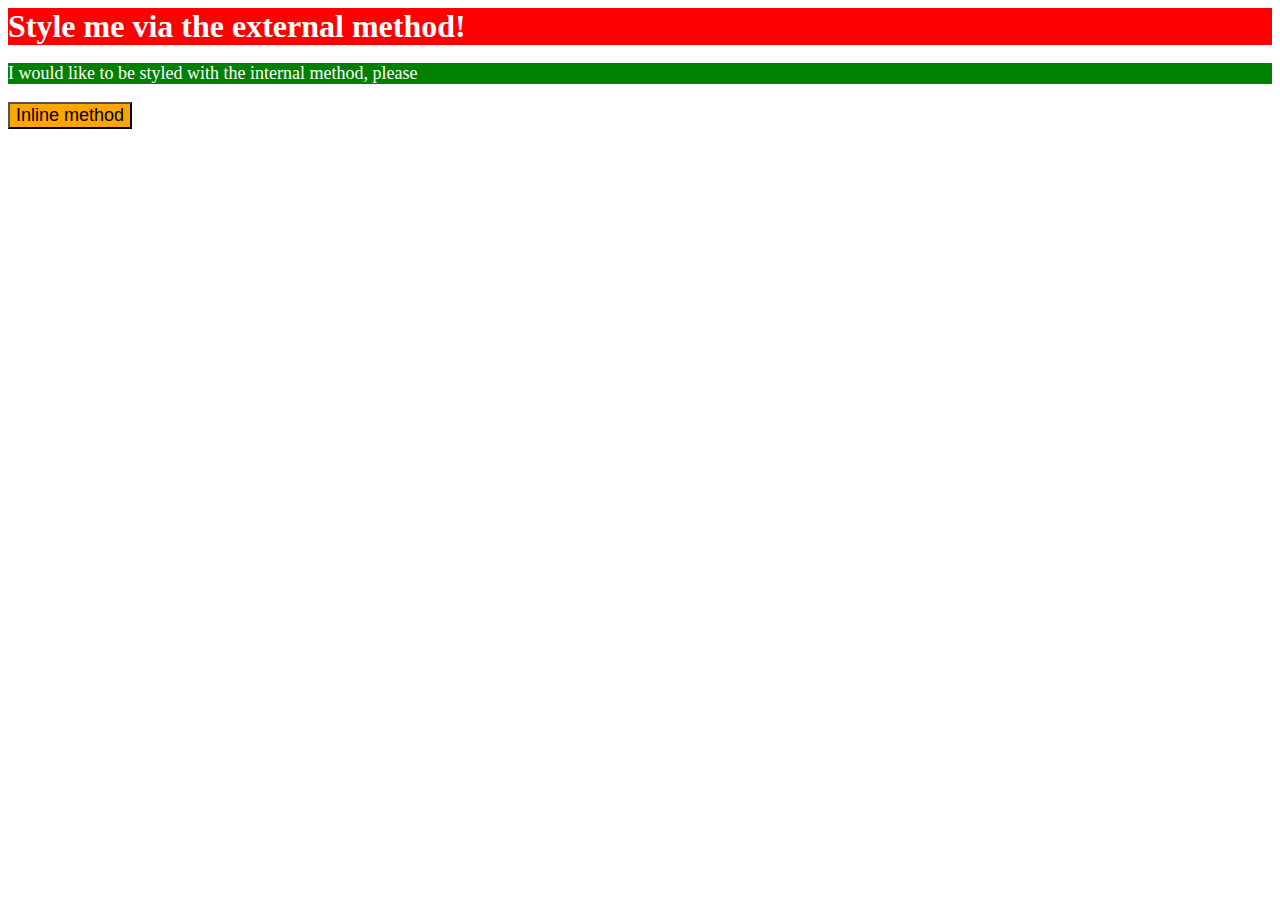
<file: Altogether.html>
<!DOCTYPE html>
<html lang="en">
<head>
    <meta charset="UTF-8">
    <meta http-equiv="X-UA-Compatible" content="IE=edge">
    <meta name="viewport" content="width=device-width, initial-scale=1.0">
    <link rel="stylesheet" href="stylesheet/styles.css">
    <style>
        p {
            color: white;
            background-color: green;
            font-size: 18px;
        }
    </style>
    <title>CSS Methods</title>
</head>
<body>
    <div>Style me via the external method!</div>
    <p>I would like to be styled with the internal method, please</p>
    <button style="color: black; background-color: orange; font-size: 18px">Inline method</button>
</body>
</html>
</file>
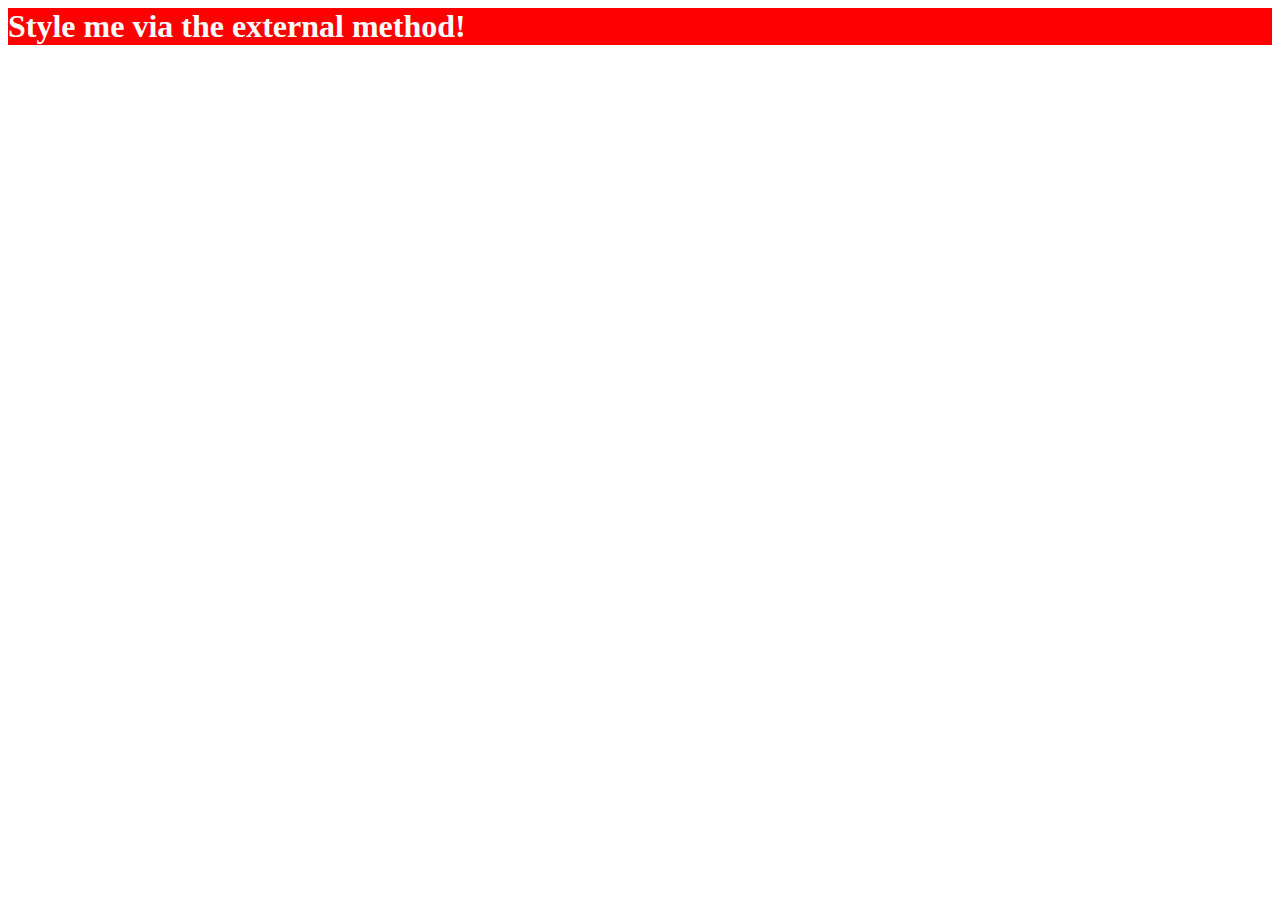
<file: External-Method.html>
<!DOCTYPE html>
<html lang="en">
<head>
    <meta charset="UTF-8">
    <meta http-equiv="X-UA-Compatible" content="IE=edge">
    <meta name="viewport" content="width=device-width, initial-scale=1.0">
    <link rel="stylesheet" href="stylesheet/styles.css">
    <title>Document</title>
</head>

<body>
    <Div>Style me via the external method!</Div>
       

</body>
</html>
</file>
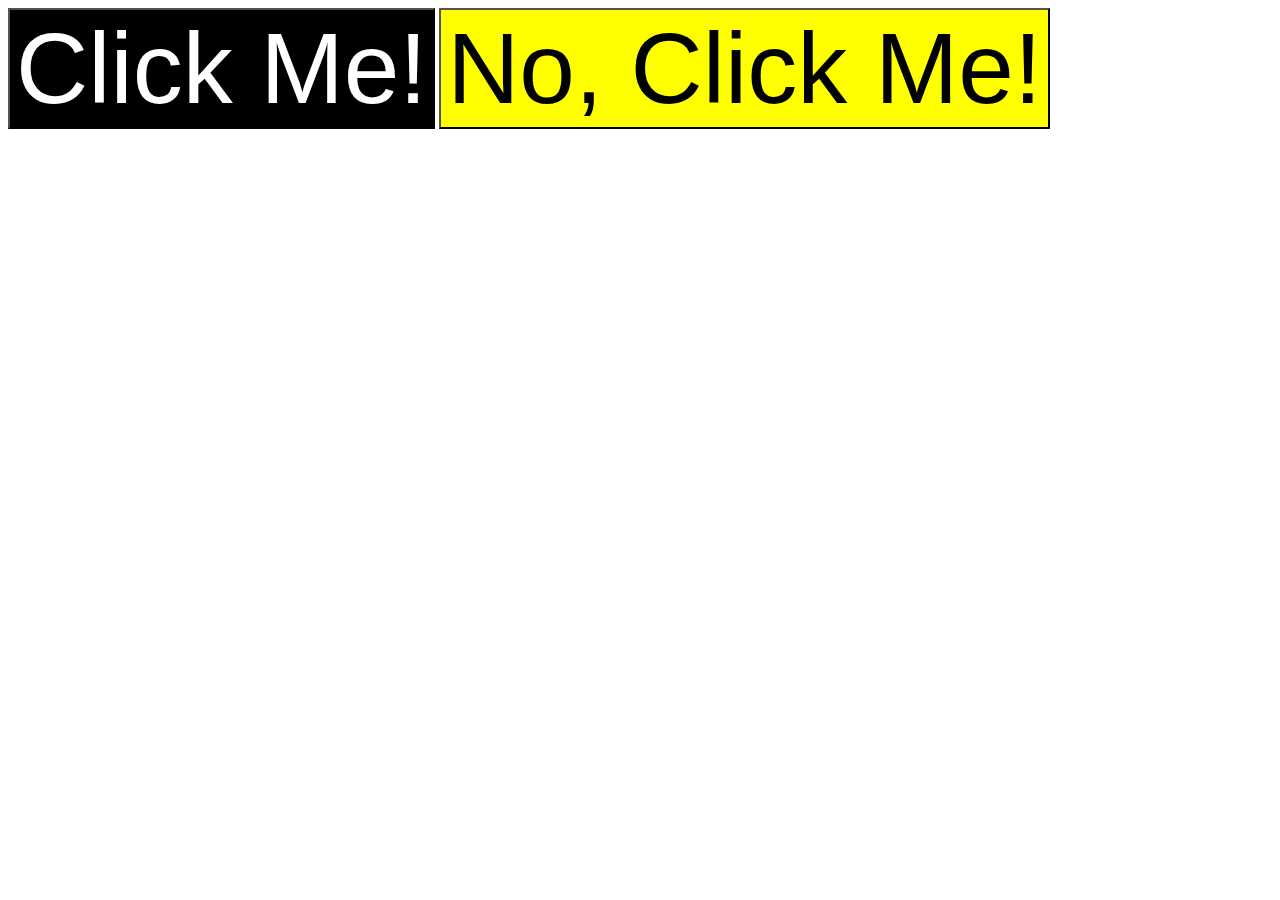
<file: Grouping_selectors.html>
<!DOCTYPE html>
<html lang="en">
<head>
    <meta charset="UTF-8">
    <meta http-equiv="X-UA-Compatible" content="IE=edge">
    <meta name="viewport" content="width=device-width, initial-scale=1.0">
    <style>
        .one {
            background-color: black;
            color: white;
        }
        .two {
            background-color: yellow;
        }
        .one,
        .two {
            font-size: 100px;
            font-family: Helvetica, 'Times New Roman', sans-serif;
        }
    </style>
    <title>Grouping-Selectors</title>
</head>
<body>
    <Button class="one">Click Me!</Button> <Button class="two">No, Click Me!</Button>
</body>
</html>
</file>
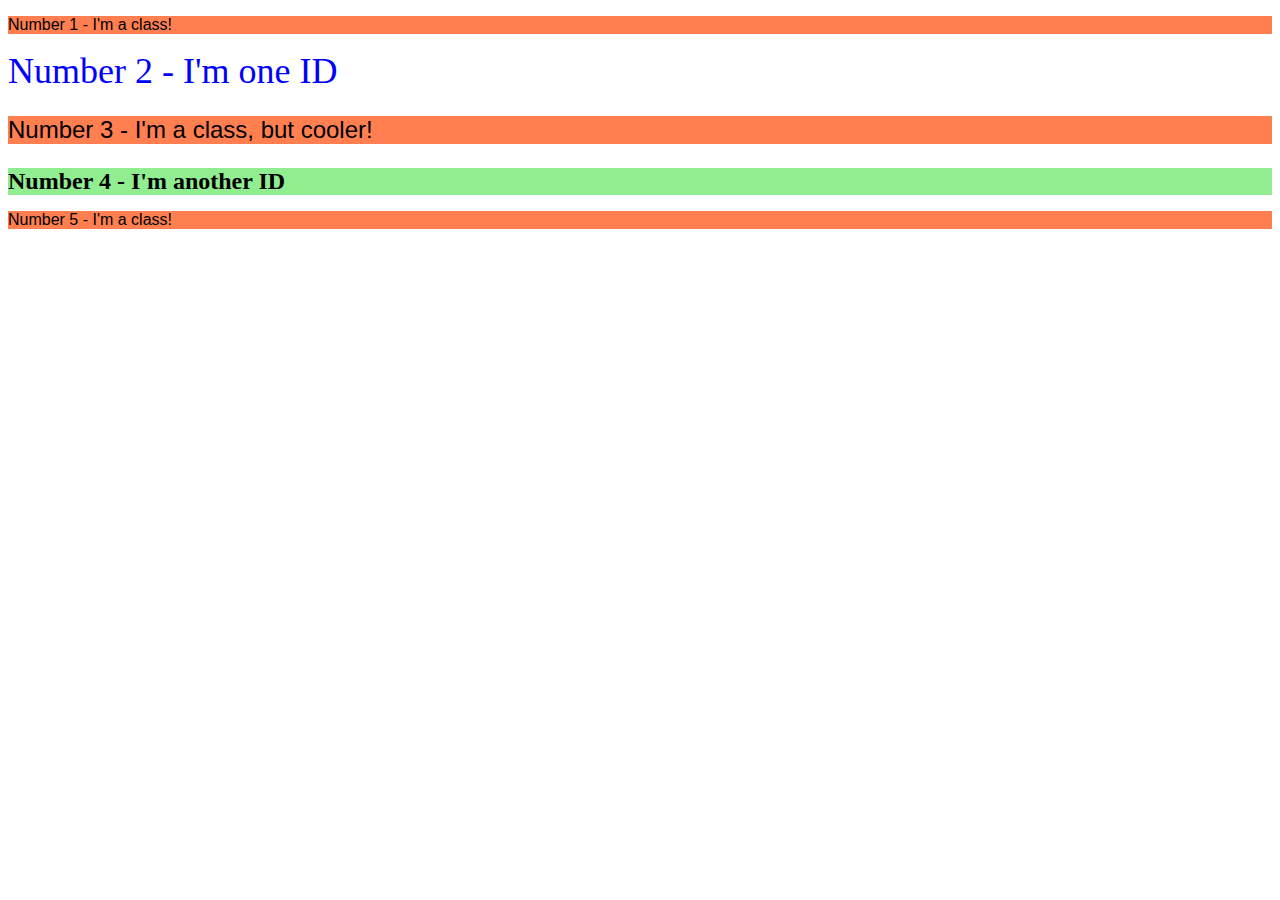
<file: id-selectors.html>
<!DOCTYPE html>
<html lang="en">
<head>
    <meta charset="UTF-8">
    <meta http-equiv="X-UA-Compatible" content="IE=edge">
    <meta name="viewport" content="width=device-width, initial-scale=1.0">
    <style>
        .odd {
            color: black;
            background-color: coral;
            font: Verdana;
            font-family: sans-serif;
        }
        .three {
            font-size: 24px;
        }
        #two {
            color: blue;
            font-size: 36px;
        }
        #four {
            background-color: lightgreen;
            font-size: 24px;
            font-weight: bold;
        }
    </style>
    <title>ID-Selectors</title>
</head>
<body>
    <p class="odd">Number 1 - I'm a class!</p>
    <div id="two">Number 2 - I'm one ID</div>
    <p class="odd three">Number 3 - I'm a class, but cooler!</p>
    <div id="four">Number 4 - I'm another ID</div>
    <p class="odd">Number 5 - I'm a class!</p>
</body>
</html>
</file>
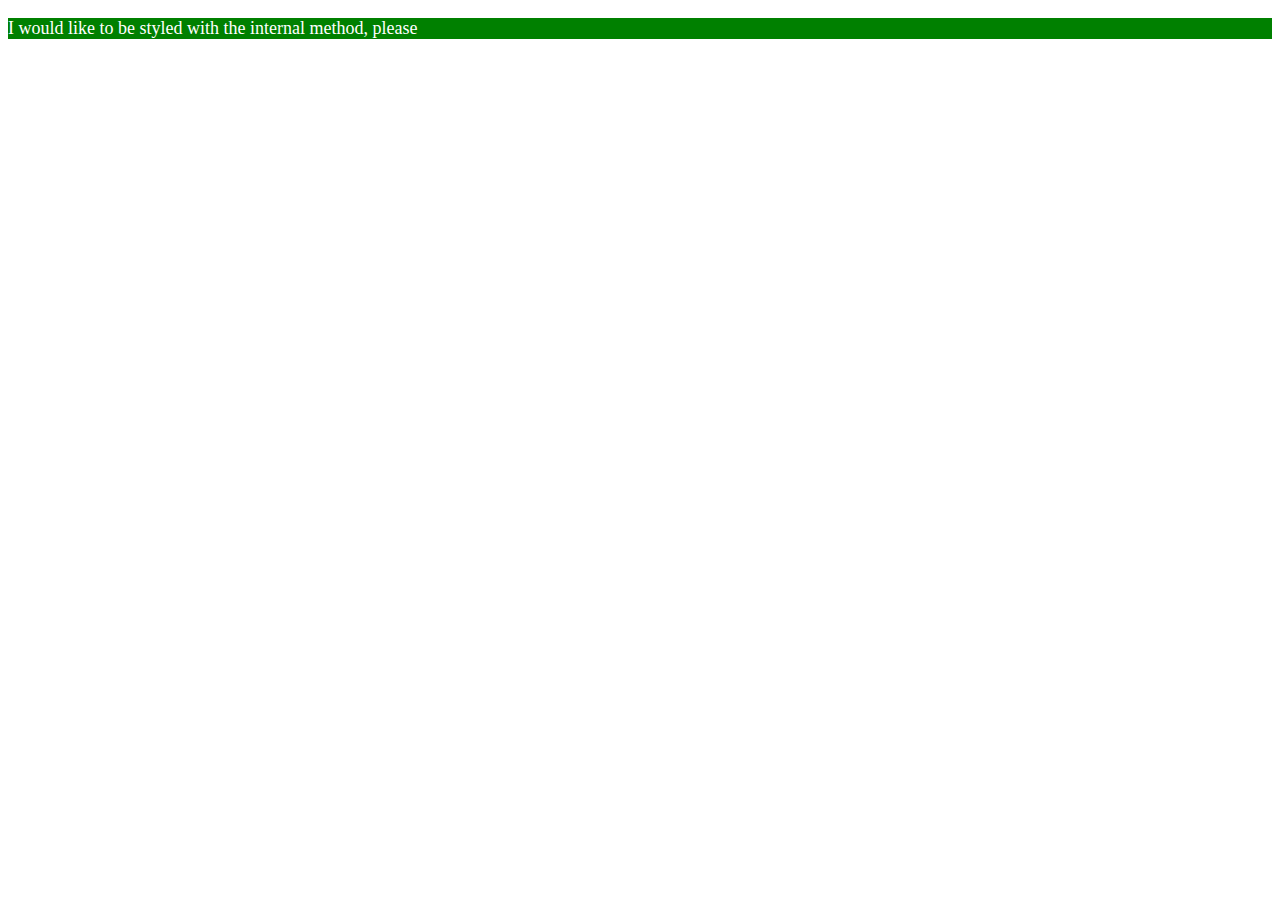
<file: Internal-Method.html>
<!DOCTYPE html>
<html lang="en">
<head>
    <meta charset="UTF-8">
    <meta http-equiv="X-UA-Compatible" content="IE=edge">
    <meta name="viewport" content="width=device-width, initial-scale=1.0">
    <style>
        p {
            color: white;
            background-color: green;
            font-size: 18px;
        }
    </style>
    <title>Document</title>
</head>
<body>
    <p>I would like to be styled with the internal method, please</p>
</body>
</html>
</file>
<file: stylesheet/styles.css>
div {
    color: white;
    background-color: red;
    font-size: 32px;
    align-items: center;
    font-weight: bold;
    border-width: 0px;
}
</file>
